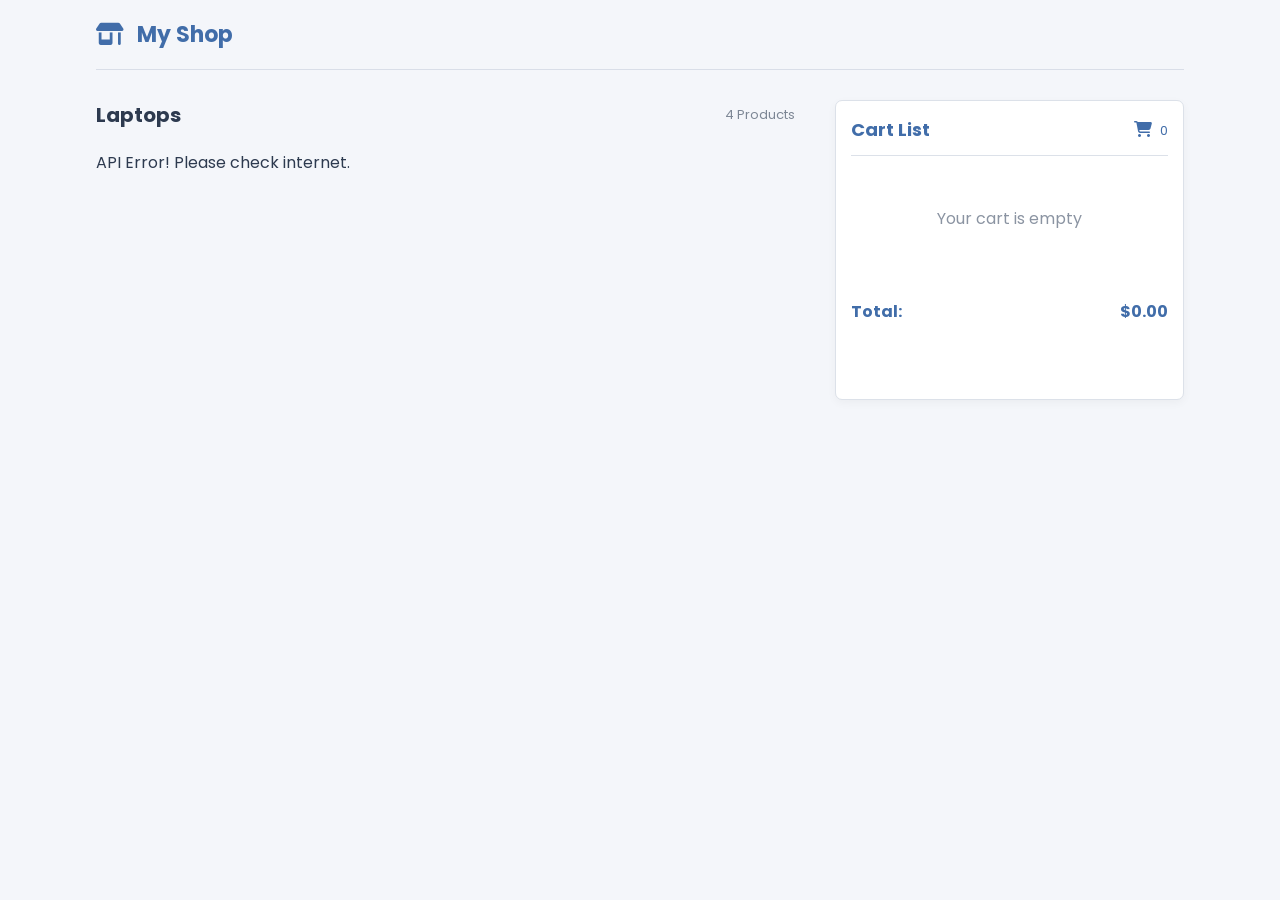
<file: Fifth Project (Add To Card)/index.html>
<!DOCTYPE html>
<html lang="en">
<head>
    <meta charset="UTF-8">
    <meta name="viewport" content="width=device-width, initial-scale=1.0">

    <title>My Shop</title>

    <!-- Font Awesome -->
    <link
        rel="stylesheet"
        href="https://cdnjs.cloudflare.com/ajax/libs/font-awesome/6.5.2/css/all.min.css"
    >

    <link rel="stylesheet" href="style.css">
</head>

<body>

    <div class="container">

        <!-- Shop Title -->
        <header>
            <h2>
                <i class="fa-solid fa-shop"></i>
                My Shop
            </h2>
        </header>

        <main>

            <!-- Product Section -->
            <section class="product-section">

                <div class="section-title">
                    <h3>Laptops</h3>
                    <span id="productCount">4 Products</span>
                </div>

                <!-- API Products -->
                <div id="productList" class="product-list">

                    <p class="loading">
                        Loading laptops...
                    </p>

                </div>

            </section>


            <!-- Cart Section -->
            <aside class="cart">

                <div class="cart-header">

                    <h2>Cart List</h2>

                    <div class="cart-icon">
                        <i class="fa-solid fa-cart-shopping"></i>

                        <span id="cartCount">
                            0
                        </span>
                    </div>

                </div>


                <!-- Cart Items -->
                <div id="cartItems">

                    <p class="empty-cart">
                        Your cart is empty
                    </p>

                </div>


                <!-- Cart Total -->
                <div class="cart-total">

                    <h3>
                        Total:
                    </h3>

                    <h3 id="totalPrice">
                        $0.00
                    </h3>

                </div>

            </aside>

        </main>

    </div>

    <script src="script.js"></script>

</body>
</html>
</file>
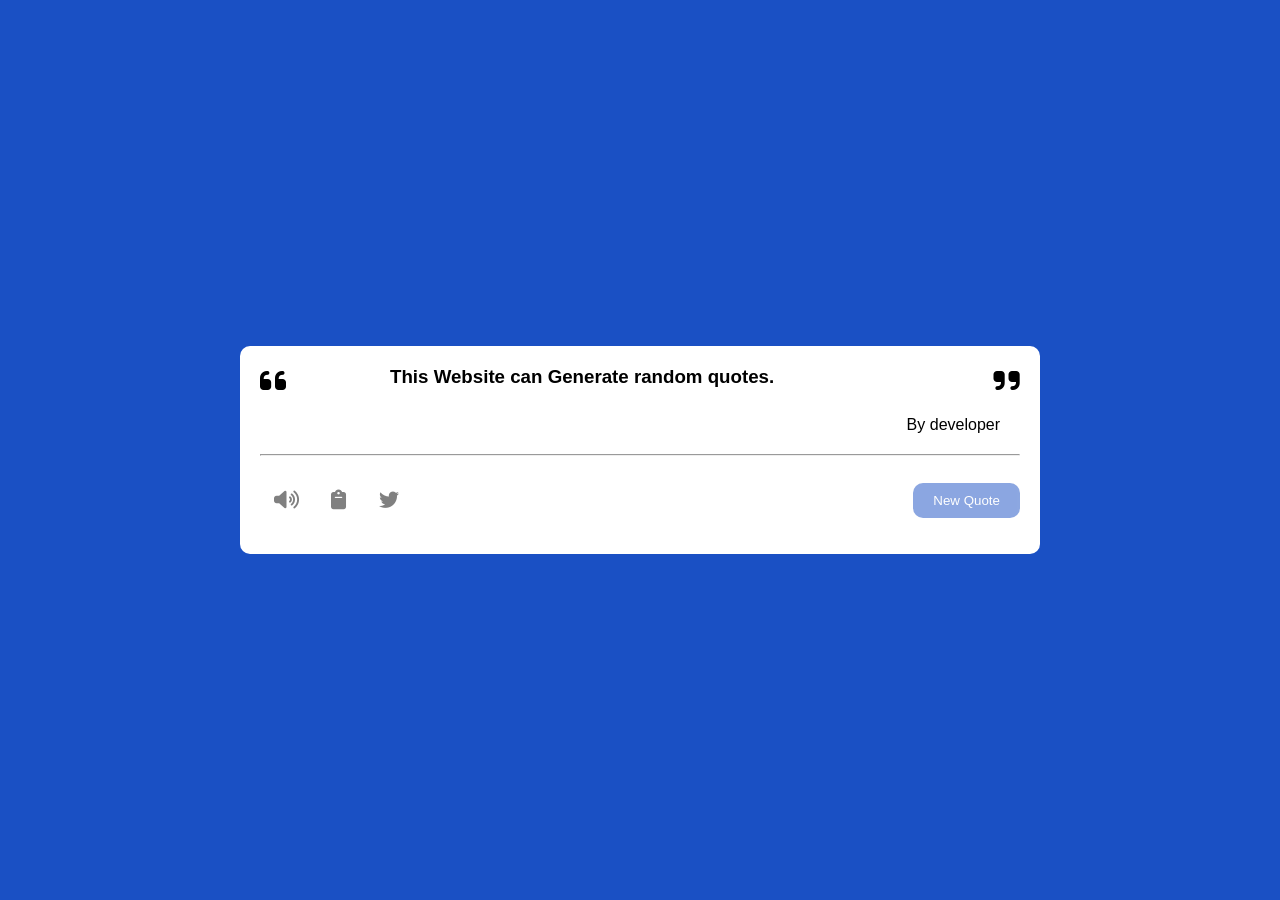
<file: Fourth PJ Random Quote Generator/index.html>
<!DOCTYPE html>
<html lang="en">
<head>
    <meta charset="UTF-8">
    <meta name="viewport" content="width=device-width, initial-scale=1.0">
    <title>Document</title>
    <link rel="stylesheet" href="style.css">
    <link rel="stylesheet" href="https://cdnjs.cloudflare.com/ajax/libs/font-awesome/6.7.2/css/all.min.css"/>
</head>
<body>
    <main>
        <div class="quote-div">
            <i class="fa-sharp fa-solid fa-quote-left left-quote"></i>
            <h3 id="quote-text">
                This Website can Generate random quotes.
            </h3>
            <i class="fa-solid fa-quote-right right-quote"></i>
        </div>
        <div class="author-div">
            <p class="author">By developer</p>
        </div>
        <hr>
        <div class="icons">
            <div >
                <i class="fa-solid fa-volume-high" id="voice"></i>
                <i class="fa-solid fa-clipboard" id="copy"></i>
                <i class="fa-brands fa-twitter" id="Twitter"></i>
            </div>
            <button class="btn load" >New Quote</button>
        </div>
        
    </main>
    <script src="script.js"></script>
</body>
</html>
</file>
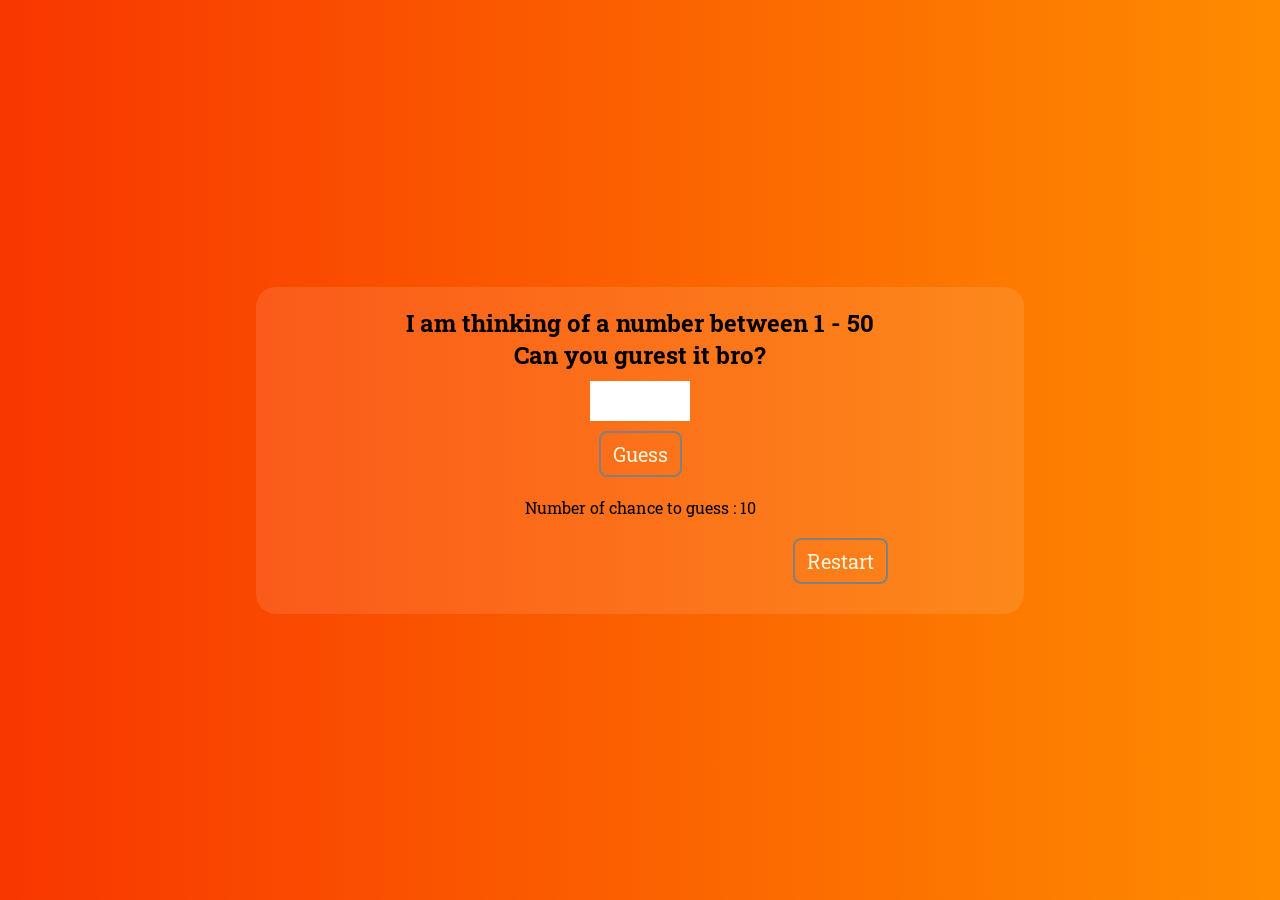
<file: Guessnumber/index.html>
<!DOCTYPE html>
<html lang="en">
<head>
    <meta charset="UTF-8">
    <meta name="viewport" content="width=device-width, initial-scale=1.0">
    <title>Guest the Number</title>
    <link rel="stylesheet" href="style.css">
</head>
<body>
    <main>
        <div class="" id="game-div">
            <h2>
                I am thinking of a number between 1 - 50<br>
                 Can you gurest it bro?
            </h2>
            <input type="number" name="" id="guess_num"> <br>    
            <button class="btn-guess" onclick="play()">Guess</button>
            <p class="msg1"></p>
            <p class="msg2"></p>
            <p class="msg3"></p>
            <button class="btn-restart" onclick="restart()">Restart</button>
        </div>
    </main>
    <script src="app.js"></script>
</body>
</html>
</file>
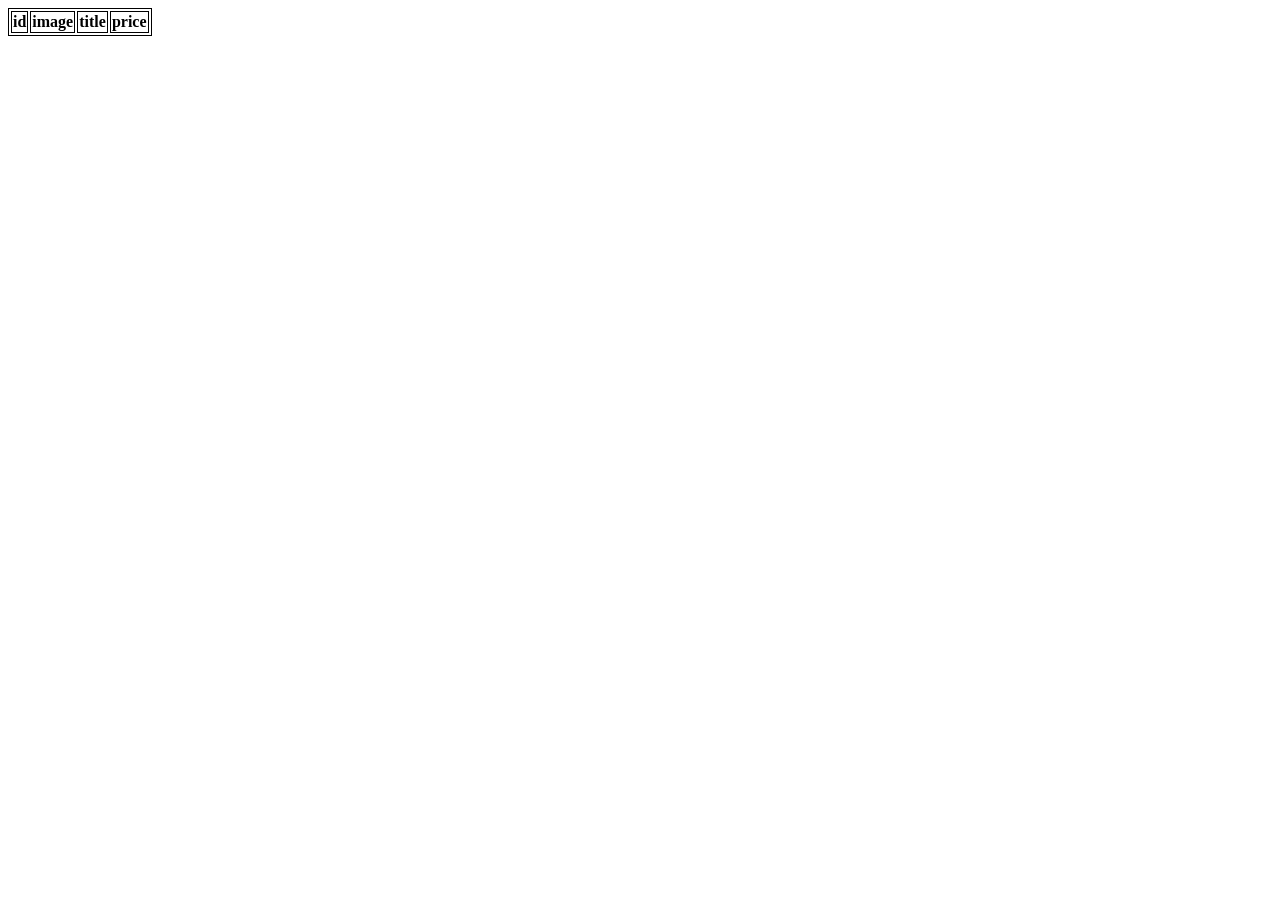
<file: pratical_async/index.html>
<!DOCTYPE html>
<html lang="en">
<head>
    <meta charset="UTF-8">
    <meta name="viewport" content="width=device-width, initial-scale=1.0">
    <title>Document</title>
    <link rel="stylesheet" href="style.css">

</head>
<body>
    <table class="table">
        <tr>
            <th>id</th>
            <th>image</th>
            <th>title</th>
            <th>price</th>
        </tr>
    </table>
    <script src="app.js"></script>
</body>
</html>
</file>
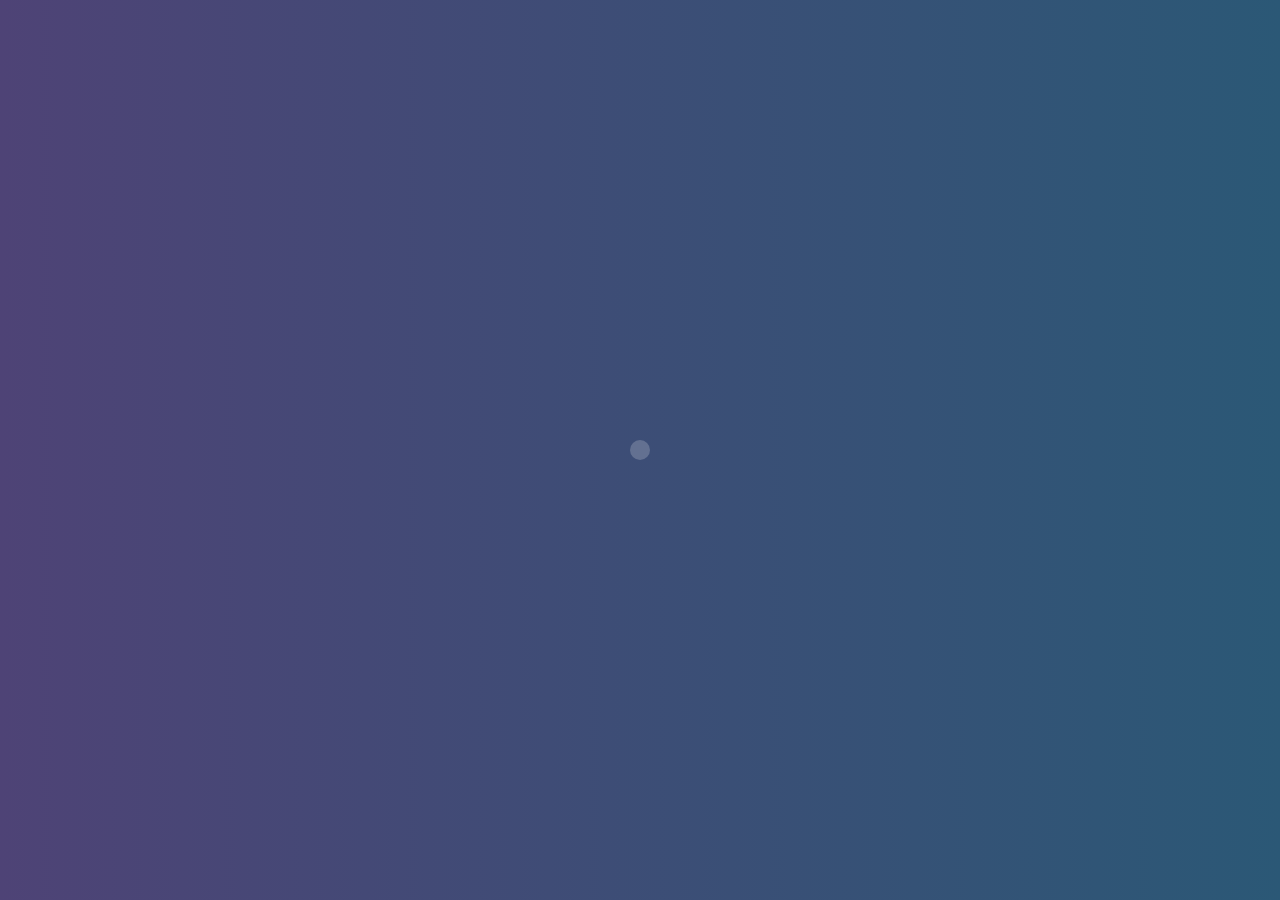
<file: Secprojectdigitalclock/index.html>
<!DOCTYPE html>
<html lang="en">
<head>
    <meta charset="UTF-8">
    <meta name="viewport" content="width=device-width, initial-scale=1.0">
    <title>Digital Clock</title>
    <link rel="stylesheet" href="style.css">
    
</head>
<body>
    <main>
        <div class="time-box">
            <div class="HMS">
                
            </div>
            <div class="DMY">
                
            </div>
        </div>
    </main>
    <script src="script.js"></script>
</body>
</html>
</file>
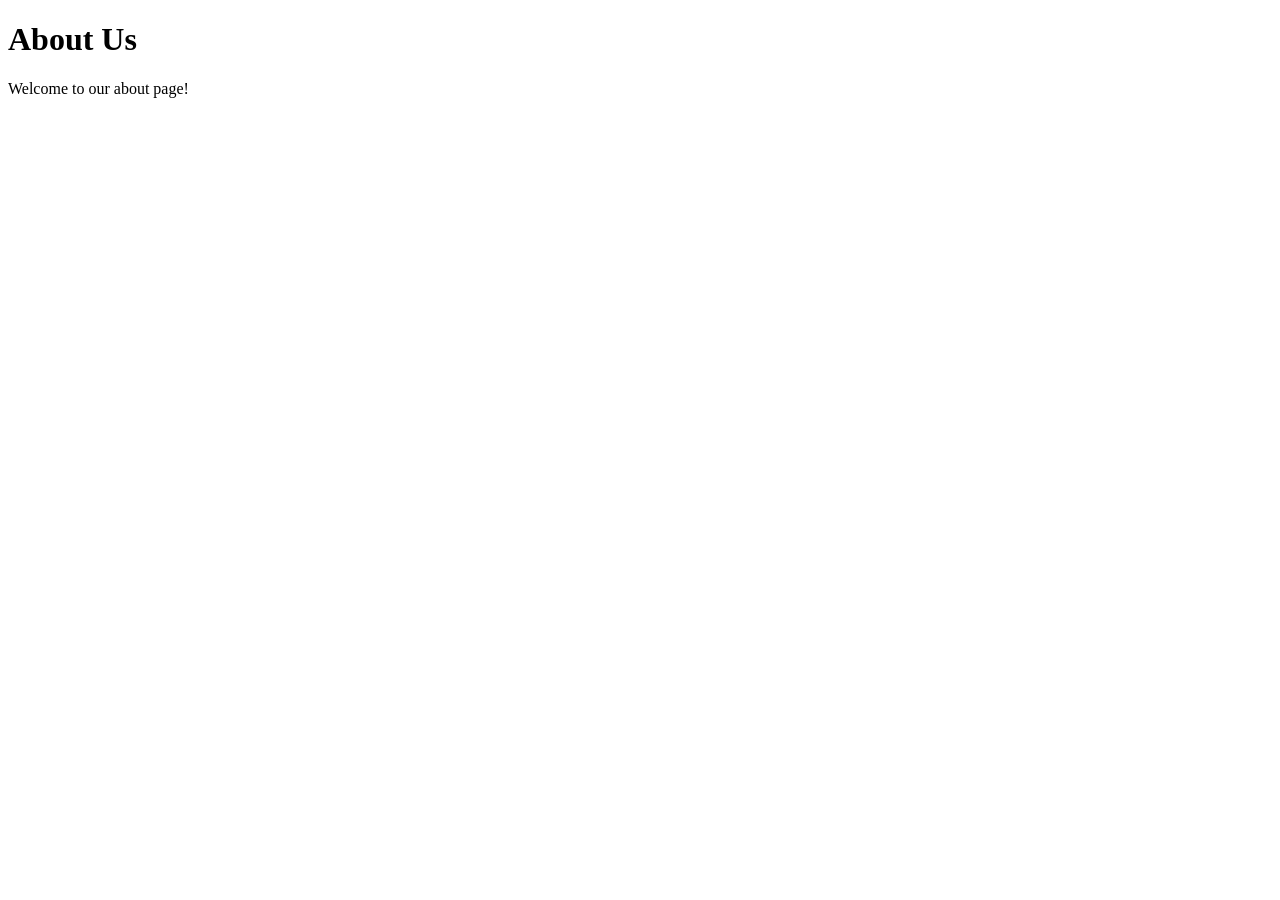
<file: Node-Demo/about.html>
<!DOCTYPE html>
<html lang="en">
<head>
    <meta charset="UTF-8">
    <meta name="viewport" content="width=device-width, initial-scale=1.0">
    <title>About Page</title>
</head>
<body>
    <h1>About Us</h1>
    <p>Welcome to our about page!</p>
</body>
</html>
</file>
<file: Fifth Project (Add To Card)/style.css>
/* Google Font */
@import url(
'https://fonts.googleapis.com/css2?family=Poppins:wght@400;500;600;700&display=swap'
);

* {
    margin: 0;
    padding: 0;

    box-sizing: border-box;

    font-family: "Poppins", sans-serif;
}

body {
    background: #f4f6fa;

    color: #2d3a4f;
}

.container {
    width: 85%;

    max-width: 1200px;

    margin: auto;
}


/* =====================
   HEADER
===================== */

header {
    height: 70px;

    display: flex;

    align-items: center;

    border-bottom: 1px solid #d9dee8;
}

header h2 {
    color: #416da9;

    font-size: 22px;
}

header i {
    margin-right: 8px;
}


/* =====================
   MAIN
===================== */

main {
    display: grid;

    grid-template-columns:
    2fr 1fr;

    gap: 40px;

    padding-top: 30px;
}


/* =====================
   PRODUCT
===================== */

.section-title {
    display: flex;

    justify-content:
    space-between;

    align-items: center;

    margin-bottom: 20px;
}

.section-title h3 {
    font-size: 20px;
}

.section-title span {
    color: #7d8795;

    font-size: 13px;
}


.product-list {
    display: grid;

    grid-template-columns:
    repeat(2, 1fr);

    gap: 20px;
}


/* =====================
   PRODUCT CARD
===================== */

.product-card {
    background: white;

    border:
    1px solid #dce1e9;

    border-radius: 7px;

    padding: 12px;

    box-shadow:
    0 3px 10px
    rgba(0, 0, 0, 0.05);

    transition: 0.25s;
}

.product-card:hover {
    transform:
    translateY(-4px);

    box-shadow:
    0 8px 20px
    rgba(0, 0, 0, 0.1);
}

.product-card img {
    width: 100%;

    height: 170px;

    object-fit: contain;

    border-bottom:
    1px solid #e2e5ea;

    margin-bottom: 10px;
}

.product-card h4 {
    font-size: 15px;

    margin-bottom: 10px;
}

.product-card p {
    font-size: 13px;

    color: #6b7480;

    margin-bottom: 12px;
}

.product-card strong {
    color: #3f69a4;
}


/* Add Button */

.add-btn {
    width: 100%;

    border: none;

    padding: 10px;

    background:
    #4d78bb;

    color: white;

    border-radius: 20px;

    cursor: pointer;

    font-weight: 600;

    transition: 0.2s;
}

.add-btn:hover {
    background:
    #345e9e;
}


/* =====================
   CART
===================== */

.cart {
    background: white;

    border:
    1px solid #dce1e9;

    border-radius: 7px;

    min-height: 300px;

    padding: 15px;

    box-shadow:
    0 3px 10px
    rgba(0, 0, 0, 0.04);
}


.cart-header {
    display: flex;

    justify-content:
    space-between;

    align-items: center;

    border-bottom:
    1px solid #dce1e9;

    padding-bottom: 12px;
}

.cart-header h2 {
    font-size: 18px;

    color: #416da9;
}

.cart-icon {
    position: relative;

    color: #416da9;
}

.cart-icon span {
    font-size: 13px;

    margin-left: 4px;
}


/* =====================
   CART ITEM
===================== */

.cart-item {
    display: grid;

    grid-template-columns:
    55px 1fr 75px 90px 30px;

    align-items: center;

    gap: 8px;

    padding: 13px 0;

    border-bottom:
    1px solid #e5e8ed;
}

.cart-item img {
    width: 50px;

    height: 40px;

    object-fit: contain;
}

.cart-name {
    font-size: 12px;

    font-weight: 600;
}

.cart-price {
    font-size: 12px;

    color: #416da9;
}


/* Quantity */

.quantity {
    display: flex;

    align-items: center;

    justify-content:
    center;

    gap: 8px;
}

.quantity button {
    width: 22px;

    height: 22px;

    border: none;

    border-radius: 50%;

    background:
    #e5edf9;

    color:
    #416da9;

    cursor: pointer;

    font-weight: bold;
}

.quantity span {
    font-size: 13px;
}


/* Delete */

.delete-btn {
    border: none;

    background: none;

    color: #df4c4c;

    cursor: pointer;

    font-size: 15px;
}


/* =====================
   TOTAL
===================== */

.cart-total {
    display: flex;

    justify-content:
    space-between;

    padding-top: 18px;

    color:
    #416da9;
}

.cart-total h3 {
    font-size: 16px;
}


/* Empty Cart */

.empty-cart {
    text-align: center;

    color: #8b94a2;

    padding: 50px 10px;
}


/* Loading */

.loading {
    color: #6f7782;
}


/* =====================
   RESPONSIVE
===================== */

@media (max-width: 850px) {

    main {
        grid-template-columns:
        1fr;
    }

    .product-list {
        grid-template-columns:
        repeat(2, 1fr);
    }

}


@media (max-width: 550px) {

    .container {
        width: 92%;
    }

    .product-list {
        grid-template-columns:
        1fr;
    }

    .cart-item {
        grid-template-columns:
        45px 1fr;
    }

    .cart-price,
    .quantity,
    .delete-btn {
        margin-top: 5px;
    }

}
</file>
<file: Fourth PJ Random Quote Generator/style.css>
@import url('https://fonts.googleapis.com/css2?family=Edu+VIC+WA+NT+Hand:wght@400..700&family=Roboto+Slab:wght@100..900&display=swap');
:root {
    --bg-color: #1a50c4;
    --text-white: #ffffff;
    --text-black: #000000;
    --text-gray: #808080;
}

*{
    font-family: "Edu VIC WA NT Hand" ,sans-serif;
    margin: 0;
    padding: 0; 
    box-sizing: border-box;
}

body {
    background-color: var(--bg-color);
    width: 100%;
    height: 100vh;
    display: flex;
    align-items: center;
    justify-content: center;
}

main {
    background-color: var(--text-white);
    padding: 20px;
    border-radius: 10px;
    width: 800px;
}

.quote-div{
    display: flex;
    justify-content: space-between;
}

#quote-text{
    width: 500px;
}

.left-quote, .right-quote {
    font-size: 30px;
}

.right-quote{
    display: flex;
    align-self: flex-end;
}

.author-div {
    display: flex;
    align-items: center;
    justify-content: flex-end;
    margin: 20px ;
}

.icons {
    display: flex;
    align-items: center;
    justify-content: space-between;
    margin: 10px 0;
    margin-top: 20px;
}

.icons div i{
    font-size: 20px;
    color: var(--text-gray);
    margin: 14px;
    cursor: pointer;
    transition: all 0.6s;
}

.icons div i:hover {
    color: var(--bg-color);

}

.btn {
    background-color: var(--bg-color);
    color: var(--text-white);
    padding: 10px 20px;
    border: none;
    outline: none;
    border-radius: 10px;
    cursor: pointer;
}

.load {
    opacity: 0.5;
}
</file>
<file: Guessnumber/style.css>
@import url('https://fonts.googleapis.com/css2?family=Roboto+Slab:wght@100..900&display=swap');
*{
    margin: 0;
    padding: 0;
    box-sizing: border-box;
    font-family: "Roboto Slab" , sans-serif;
}
main {
    width: 100%;
    height: 100vh;
    background: #fe8c00;  /* fallback for old browsers */
    background: -webkit-linear-gradient(to right, #f83600, #fe8c00);  /* Chrome 10-25, Safari 5.1-6 */
    background: linear-gradient(to right, #f83600, #fe8c00); /* W3C, IE 10+/ Edge, Firefox 16+, Chrome 26+, Opera 12+, Safari 7+ */
    display: flex;
    align-items: center;
    justify-content: center;
    text-align: center;
    color: black;
}
div{
    width: 60%;
    padding: 20px;
    background-color: rgba(255, 255, 255, 0.1);
    border-radius: 20px;
}
h2{
    margin-bottom: 10px;
}
p{
    margin-bottom: 10px;
}
input[type="number"]{
    border: none;
    width: 100px;
    height: 40px;
    padding: 10px;
    font-size: 20px;
}

.btn-guess{
    margin: 10px;
    background-color: transparent;
    font-size: 20px;
    padding: 8px 12px;
    border: 2px solid gray;
    color: beige;
    border-radius: 8px;
}
.btn-restart{
    margin: 10px 0 10px 400px ;
    background-color: transparent;
    font-size: 20px;
    padding: 8px 12px;
    border: 2px solid gray;
    color: beige;
    border-radius: 8px;
}
.wrong{
    border: 2px solid red;
}
.true{
    border: 2px solid rgb(0, 255, 0);
}
</file>
<file: pratical_async/style.css>
.table , th {
    border: 1px solid black;
}
img{
    height: 100px;
    width: auto;
}
</file>
<file: Secprojectdigitalclock/style.css>
@import url('https://fonts.googleapis.com/css2?family=Roboto+Slab:wght@100..900&display=swap');
*{
    margin: 0;
    padding: 0;
    box-sizing: border-box;
    font-family: "Roboto Slab", sans-serif;
}

main {
    width: 100%;
    height: 100vh;
    background: #2b5876;  /* fallback for old browsers */
    background: -webkit-linear-gradient(to right, #4e4376, #2b5876);  /* Chrome 10-25, Safari 5.1-6 */
    background: linear-gradient(to right, #4e4376, #2b5876); /* W3C, IE 10+/ Edge, Firefox 16+, Chrome 26+, Opera 12+, Safari 7+ */
    align-items: center;
    justify-content: center;
    display: flex;
}

.time-box {
    background-color: rgba(255, 255, 255, 0.2);
    padding: 10px;
    border-radius: 10px;
    width: 50;
    height: auto;
}

.HMS {
    font-size: 80px;
    color: wheat;
}
span{
    font-size: 50px;
}
.DMY{
    font-size: 50px;
    color: wheat;
    text-align: center;
}
</file>
